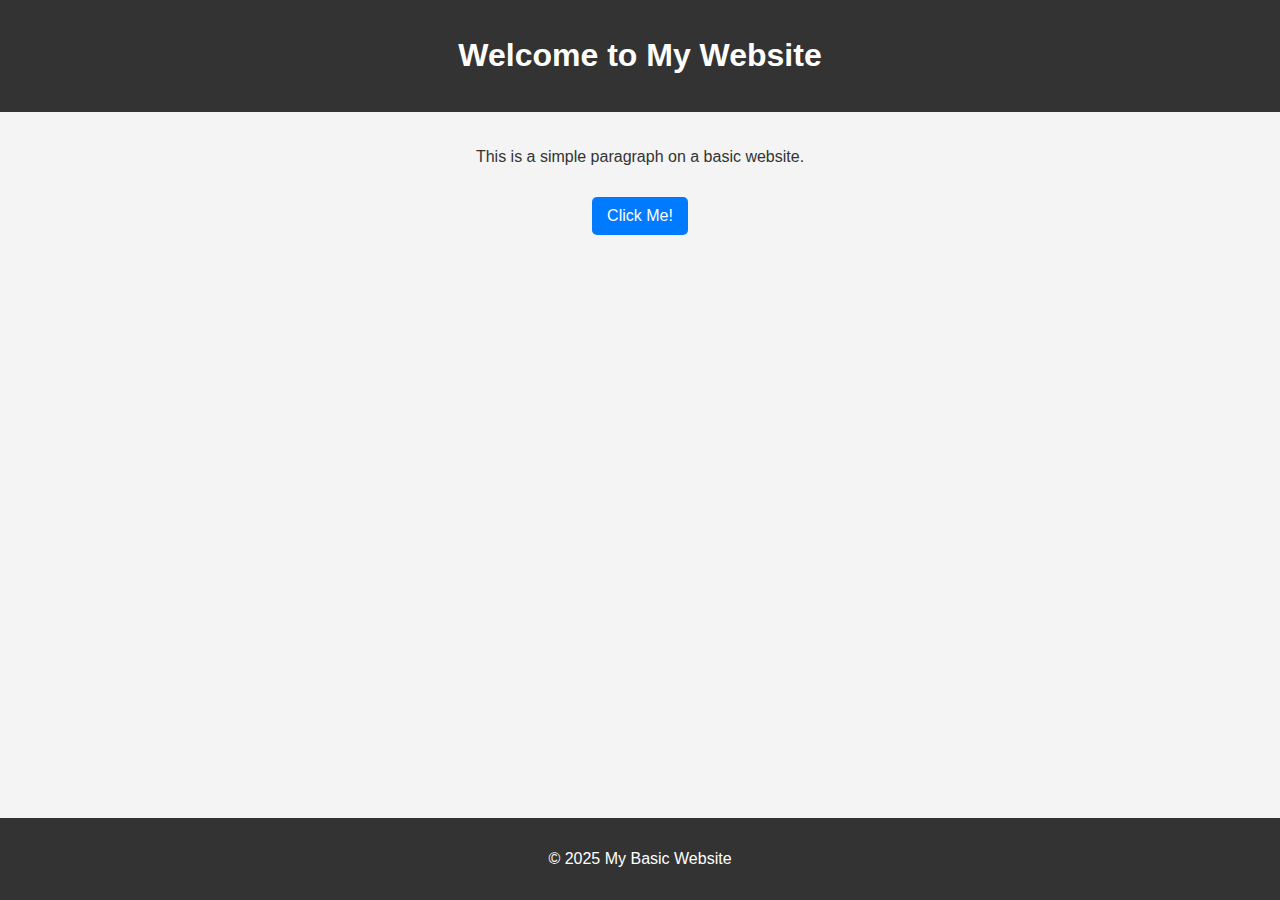
<file: index3.html>
<!DOCTYPE html>
<html lang="en">
<head>
    <meta charset="UTF-8">
    <meta name="viewport" content="width=device-width, initial-scale=1.0">
    <title>My Basic Website</title>
    <link rel="stylesheet" href="style.css">
</head>
<body>
    <header>
        <h1>Welcome to My Website</h1>
    </header>

    <main>
        <p>This is a simple paragraph on a basic website.</p>
        <button id="myButton">Click Me!</button>
        <p id="message"></p>
    </main>

    <footer>
        <p>&copy; 2025 My Basic Website</p>
    </footer>

    <script src="script.js"></script>
</body>
</html>
</file>
<file: style.css>
body {
    font-family: Arial, sans-serif;
    margin: 0;
    padding: 0;
    background-color: #f4f4f4;
    color: #333;
    text-align: center;
}

header {
    background-color: #333;
    color: white;
    padding: 1rem 0;
}

main {
    padding: 20px;
}

button {
    background-color: #007bff;
    color: white;
    padding: 10px 15px;
    border: none;
    border-radius: 5px;
    cursor: pointer;
    font-size: 16px;
    margin-top: 15px;
}

button:hover {
    background-color: #0056b3;
}

footer {
    background-color: #333;
    color: white;
    padding: 1rem 0;
    position: fixed;
    bottom: 0;
    width: 100%;
}
</file>
